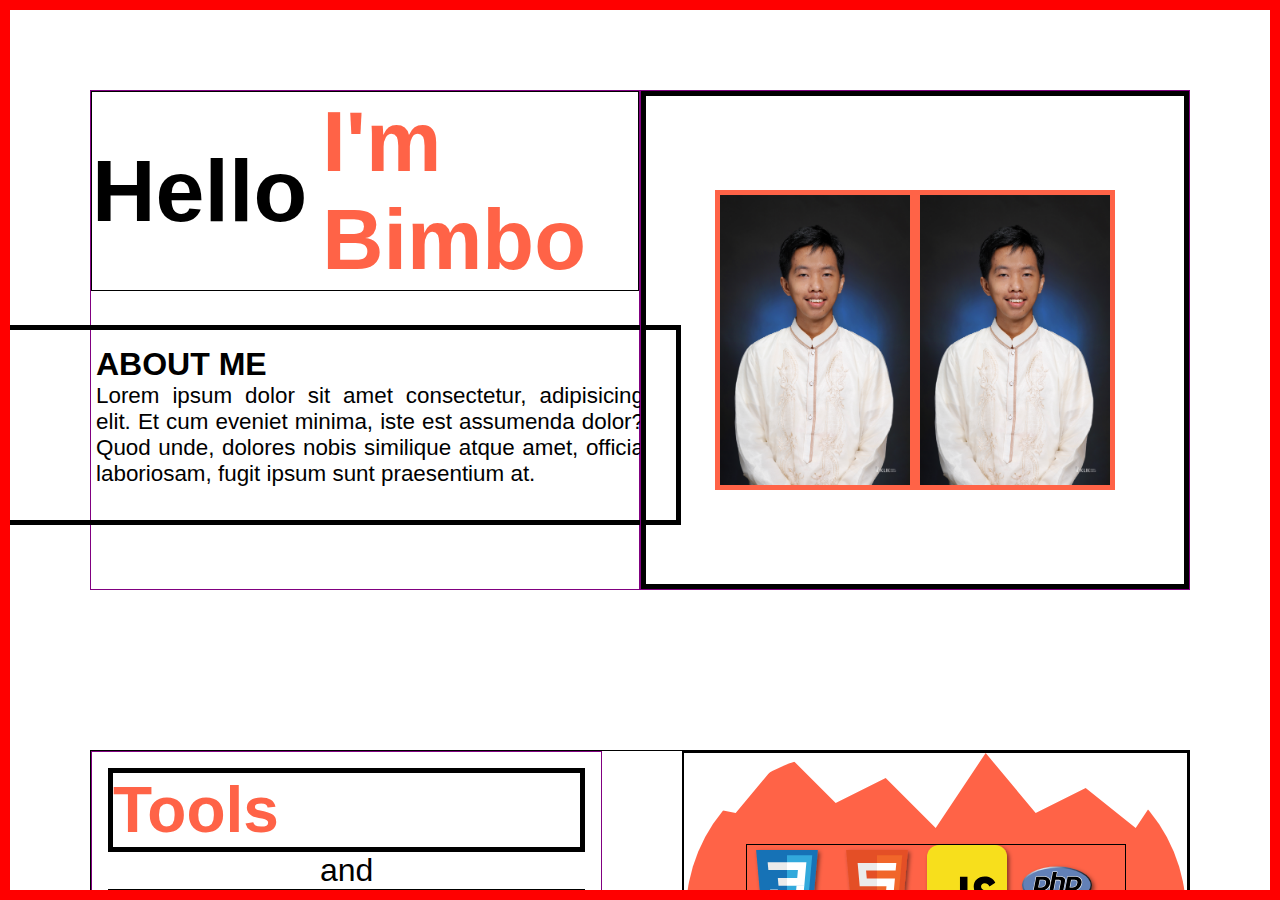
<file: PROFILE2/index.html>
<!DOCTYPE html>
<html lang="en">
<head>
    <meta charset="UTF-8">
    <meta name="viewport" content="width=device-width, initial-scale=1.0">
    <link rel="stylesheet" href="https://cdnjs.cloudflare.com/ajax/libs/font-awesome/5.15.4/css/all.min.css">
    <link rel="stylesheet" href="style.css">
    <title>Document</title>
</head>
<body>
    <div class="main_container">
        <div class="container1">
            <div class="Me">
                <h1>Hello<span>I'm Bimbo</span></h1>
                <div class="shape1">
                    <h1>ABOUT ME</h1>
                    <p>Lorem ipsum dolor sit amet consectetur, 
                        adipisicing elit. Et cum eveniet minima, 
                        iste est assumenda dolor? Quod unde, dolores 
                        nobis similique atque amet, officia laboriosam, 
                        fugit ipsum sunt praesentium at.</p>
                </div>
            </div>

            <div class="picture_content">
                <div class="profile">
                    <img class="img1" src="image/me1.jpg" alt="">
                    <img class="img2" src="image/me1.jpg" alt="">
                </div>
            </div>
        </div>
        <!-- CONTAINER 2 -->
        <div class="container2">
            <div class="tools">
                <h1>Tools</h1>
                <p>and</p>
                <h1>Technologies</h1>
                <p>I am</p>
                <h1>familiar with</h1>
            </div>

            <div class="the_tools">
                <div class="tools_container">
                    <div class="grid_tools">
                        
                    </div>
                </div>
            </div>
        </div>
        <!-- CONTAINER 3 -->
        <div class="container3">
            <h1>Projects</h1>
            <div class="project_lists">
                <div class="project1">
                    <img src="image/projects/mamuric1.png">
                    <div class="project_des">
                            <h3>Type of Job: Mapping, Field Work and Web Development</h3>
                            <p><span>Job Description:</span> Created a map for Mamuric7 internet provider highlighting the locations of Network Access Points from different locations. We also developed a local server website using XAMPP that allows the users/admins to perform CRUD operations.</p>
                            <div class="project_tools">
                                <p>Tools:</p>
                            </div>
                    </div>
                </div>
            </div>
        </div>

        <!-- CONTAINER 4 -->

        <div class="container4">
            <div class="contact_info">
                <div class="email_details">
                    <h1>Contact</h1>
                    <p>Get in touch with me with my emails or directly message me by filling in this form to start Conversation</p>
                    <h4><svg fill="#000000" width="40px" height="40px" viewBox="0 0 24 24" id="at" data-name="Flat Line" xmlns="http://www.w3.org/2000/svg" class="icon flat-line"><path id="primary" d="M16,12a4,4,0,1,1-4-4A4,4,0,0,1,16,12Zm0-3v5.5A2.5,2.5,0,0,0,18.5,17h0A2.5,2.5,0,0,0,21,14.5V12.31A9.2,9.2,0,0,0,12.6,3,9,9,0,1,0,12,21a8.8,8.8,0,0,0,3-.52" style="fill: none; stroke: rgb(0, 0, 0); stroke-linecap: round; stroke-linejoin: round; stroke-width: 2;"></path></svg>ponchopnanbimbo@gmail.com</h4>
                </div>

                <div class="fill_up_message">
                    <h3>Full name</h3>
                    <input id="input_name" type="text" placeholder="Your Full Name">

                    <h3>Email address</h3>
                    <input id="input_address" type="email" placeholder="Your Email">

                    <h3>Message</h3>
                    <textarea id="input_message" placeholder="Your Message"></textarea>

                    <button class="send_message">SEND MESSAGE</button>
                </div>

            </div>
        </div>

    </div>
    <script src="script.js"></script>
</body>
</html>
</file>
<file: PROFILE2/style.css>
:root{
    --clr1-tomato: tomato;
    --clr2-black: black;
    --clr3-white: white;
}

* {
    margin: 0;
    padding: 0;
    box-sizing: border-box;
    font-family: sans-serif;
}

body{
    display: flex;
    justify-content: center;
    align-items: center;
    background-color: var(--clr3-white);
    height: 100vh;
    width: 100%;
}

.main_container{
    overflow-x: hidden;
    border: solid 10px red;
    display: flex;
    flex-direction: column;
    padding: 5rem;
    width: 1800px;
    height: 100vh;
}

/* --------------------------------CONTAINER 1----------------------- */
.container1{
    display: flex;
    justify-content: start;
    align-items: center;
}
/* ----------------------------------ABOUT ME---------------------- */

.Me{
    position: relative;
    border: 1px solid purple;
    width: 700px;
    height: 500px;
}

.Me > h1{
    display: flex;
    align-items: center;
    margin-bottom: 12rem;
    font-size: 5.5rem;
    font-weight: bolder;
    border: solid 1px black;
    width: 100%;
    height: 200px;
} .Me > h1 span{
    font-size: 5.3rem;
    color: var(--clr1-tomato);
    margin-left: 15px;
}

.shape1{
    position: absolute;
    bottom: 4rem;
    left: -10rem;
    border: solid 5px black;
    text-align: justify;
    padding-left: 10rem;
    padding-top: 1rem;
    padding-right: 2rem;
    width: 750px;
    height: 200px;
}

.shape1 p{
    font-size: 1.4rem;
}

/* ---------------------------- PROFILE PIC ------------------- */

.picture_content{
    position: relative;
    display: flex;
    border: 1px solid purple;
    width: 700px;
    height: 500px;
}

.profile{
    display: flex;
    justify-content: center;
    align-items: center;
    width: 100%;
    height: 100%;
    border: solid 5px black;
}

.img1{
    background-size: cover;
    width: 200px;
    height: 300px;
    border: solid 5px tomato;
}

.img2{
    background-size: cover;
    width: 200px;
    height: 300px;
    border: solid 5px tomato;
}

/* --------------------------------CONTAINER 2----------------------- */
.container2{
    display: flex;
    justify-content: start;
    margin-top: 10rem;
    border: solid 1px black;
    width: 100%;
    height: 800px;
}

.tools{
    position: relative;
    font-size: 2rem;
    height: 100%;
    padding: 1rem;
    border: 1px solid purple;
    width: 600px;
} .tools h1:nth-child(1){
    display: flex;
    justify-content: start;
    color: tomato;
    border: solid 5px black;
} .tools p:nth-child(2){
    display: flex;
    justify-content: center;
} .tools h1:nth-child(3){
    display: flex;
    justify-content: end;
    color: tomato;
    border: solid 5px black;
} .tools p:nth-child(4){
    display: flex;
    justify-content: center;
} .tools h1:nth-child(5){
    color: tomato;
    border: solid 5px black;
}

.the_tools{
    margin-left: 5rem;
    display: flex;
    justify-content: center;
    width: 600px;
    height: 100%;
    border: solid 2px black;
}

.tools_container{
    display: flex;
    justify-content: center;
    align-items: center;
    width: 500px;
    height: 500px;
    background-color: tomato;
    border-radius: 10rem;

    clip-path: polygon(
    0% 10%, 
    10% 12%, 
    20% 0%, 
    30% 10%, 
    40% 5%, 
    50% 15%, 
    60% 0%, 
    70% 12%, 
    80% 7%, 
    90% 15%, 
    100% 0%, 
    100% 100%, 
    0% 100%
  );
}

.grid_tools{
    display: grid;
    grid-template-columns: repeat(4, 80px);
    grid-template-rows: repeat(4, 80px);
    margin-top: 2rem;
    width: 380px;
    height: 350px;
    border: solid 1px black;
    gap: 10px;
} .grid_tools svg{
    display: flex;
    justify-content: center;
    align-items: center;
    width: 100%;
    height: 100%;

    filter: url(#svg-shadow);
}
/* --------------------------------CONTAINER 3----------------------- */

.container3{
    display: flex;
    flex-direction: column;
    margin-top: 10rem;
    border: solid 1px black;
    width: 100%;
    height: 800px;
}

.project_lists{
    display: flex;
    gap: 10px;
    padding: 10px;
    overflow: hidden;
    border: solid 1px purple;
    width: 100%;
    height: 600px;
}

.project1{
    display: flex;
    padding: 0.5rem;
    width: 100%;
    height: 200px;
    border: solid 1px black;
} project1 img{
    width: 200px;
    height: 100%;
    background-size: contain;
    background-repeat: no-repeat;
}

.project_des{
    display: flex;
    flex-direction: column;
    margin-left: 1rem;
    gap: 10px;
    width: 50%;
} .project_des span{
    font-weight: bolder;
}

.project_tools{
    display: flex;
    justify-content: start;
    align-items: center;
    width: 100%;
    height: 80px;
}

/* --------------------------------CONTAINER 4----------------------- */

.container4{
    display: flex;
    flex-direction: column;
    margin-top: 10rem;
    
    border: solid 1px black;
    width: 100%;
    height: 800px;
}

.contact_info{
    display: flex;
    height: 600px;
}

.email_details{
    display: flex;
    flex-direction: column;
    align-items: start;
    justify-content: center;
    padding: 5rem;
    padding-bottom: 10rem;
    width: 50%;
    height: 100%;
} .email_details h1{
    font-size: 4rem;
}.email_details p{
    margin-top: 0.5rem;
    width: 450px;
} .email_details h4{
    display: flex;
    align-items: center;
    margin-top: 2rem;
}

.fill_up_message{
    display: flex;
    flex-direction: column;
    gap: 1rem;
    padding: 5rem;
    width: 50%;
    height: 100%;
}

#input_name, #input_address, #input_message{
    width: 100%;
    height: 40px;
    border-radius: 1rem;
    padding: 1rem;
} #input_message{
    width: 100%;
    height: 100px;
} .send_message{
    width: 150px;
    border-radius: 1rem;
    height: 40px;
    cursor: pointer;
}
</file>
